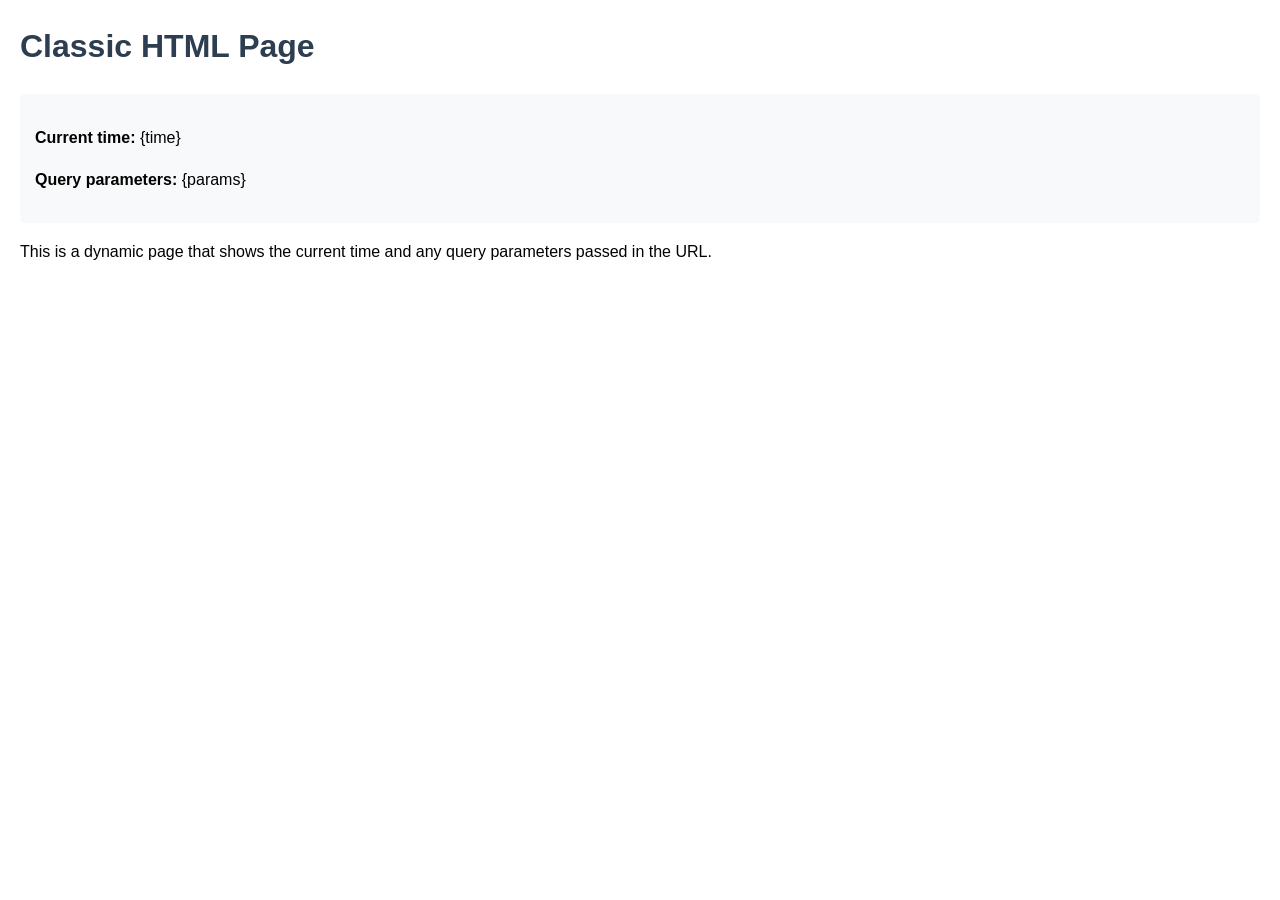
<file: public/classic.html>
<!DOCTYPE html>
<html lang="en">
<head>
    <meta charset="UTF-8">
    <title>Classic Page</title>
    <style>
        body {
            font-family: Arial, sans-serif;
            line-height: 1.6;
            margin: 20px;
        }
        h1 {
            color: #2c3e50;
        }
        .info {
            background-color: #f8f9fa;
            padding: 15px;
            border-radius: 5px;
            margin: 10px 0;
        }
    </style>
</head>
<body>
<h1>Classic HTML Page</h1>
<div class="info">
    <p><strong>Current time:</strong> {time}</p>
    <p><strong>Query parameters:</strong> {params}</p>
</div>
<p>This is a dynamic page that shows the current time and any query parameters passed in the URL.</p>
</body>
</html>
</file>
